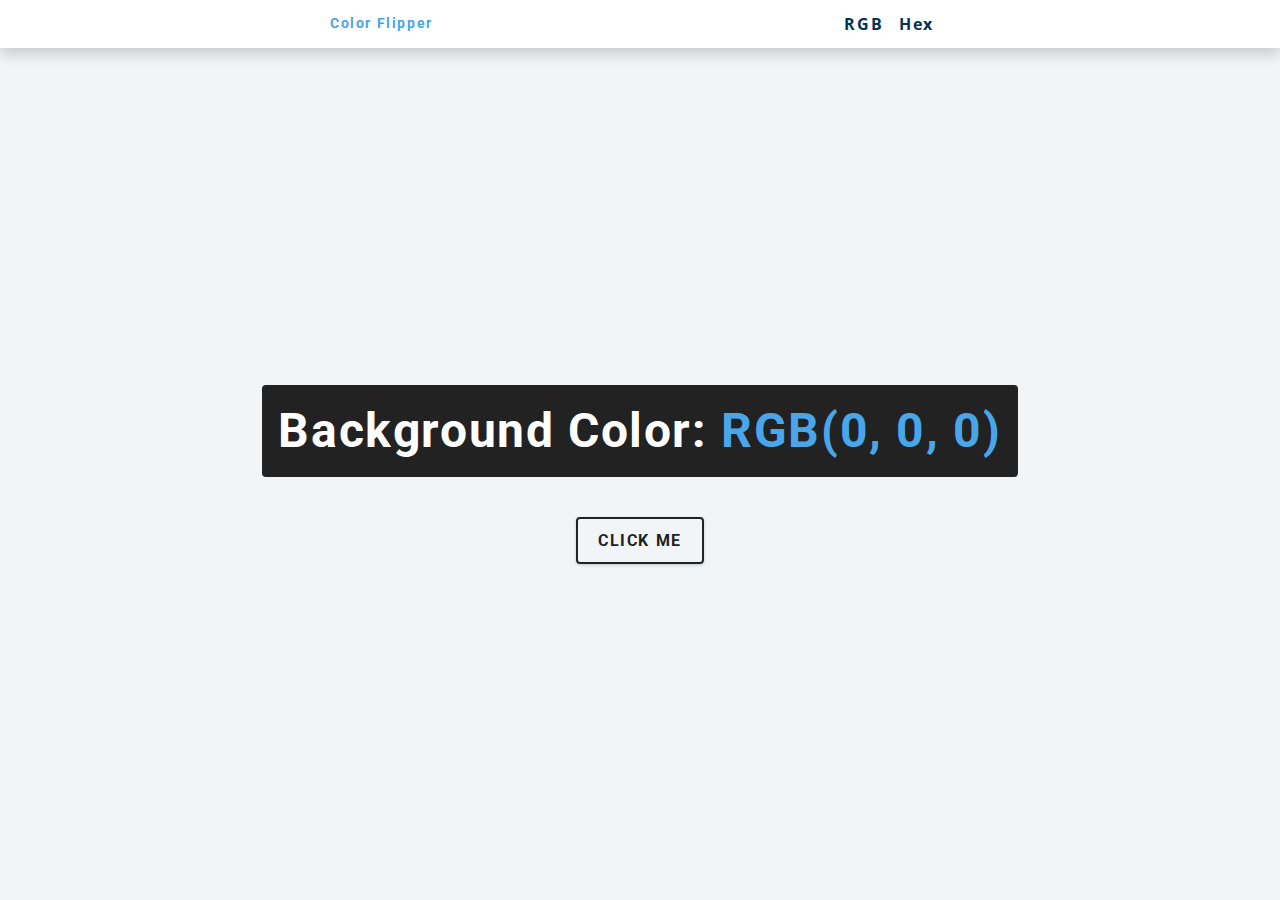
<file: index.html>
<!DOCTYPE html>
<html lang="en">

<head>
    <meta charset="UTF-8">
    <meta name="viewport" content="width=device-width, initial-scale=1.0">
    <title>Color Flipper || RGB</title>
    <link rel="stylesheet" href="styles.css">
</head>

<body>

    <nav>
        <div class="nav-center">
            <h4>Color Flipper</h4>
            <ul class="nav-links">
                <li><a href="index.html">RGB</a></li>
                <li><a href="hex.html">hex</a></li>
            </ul>
        </div>
    </nav>

    <main>
        <div class="container">
            <h2>Background Color: <span class="color">RGB(0, 0, 0)</span></h2>
            <button class="btn btn-hero" id="btn">click me</button>
        </div>
    </main>

    <script src="app.js"></script>
</body>

</html>
</file>
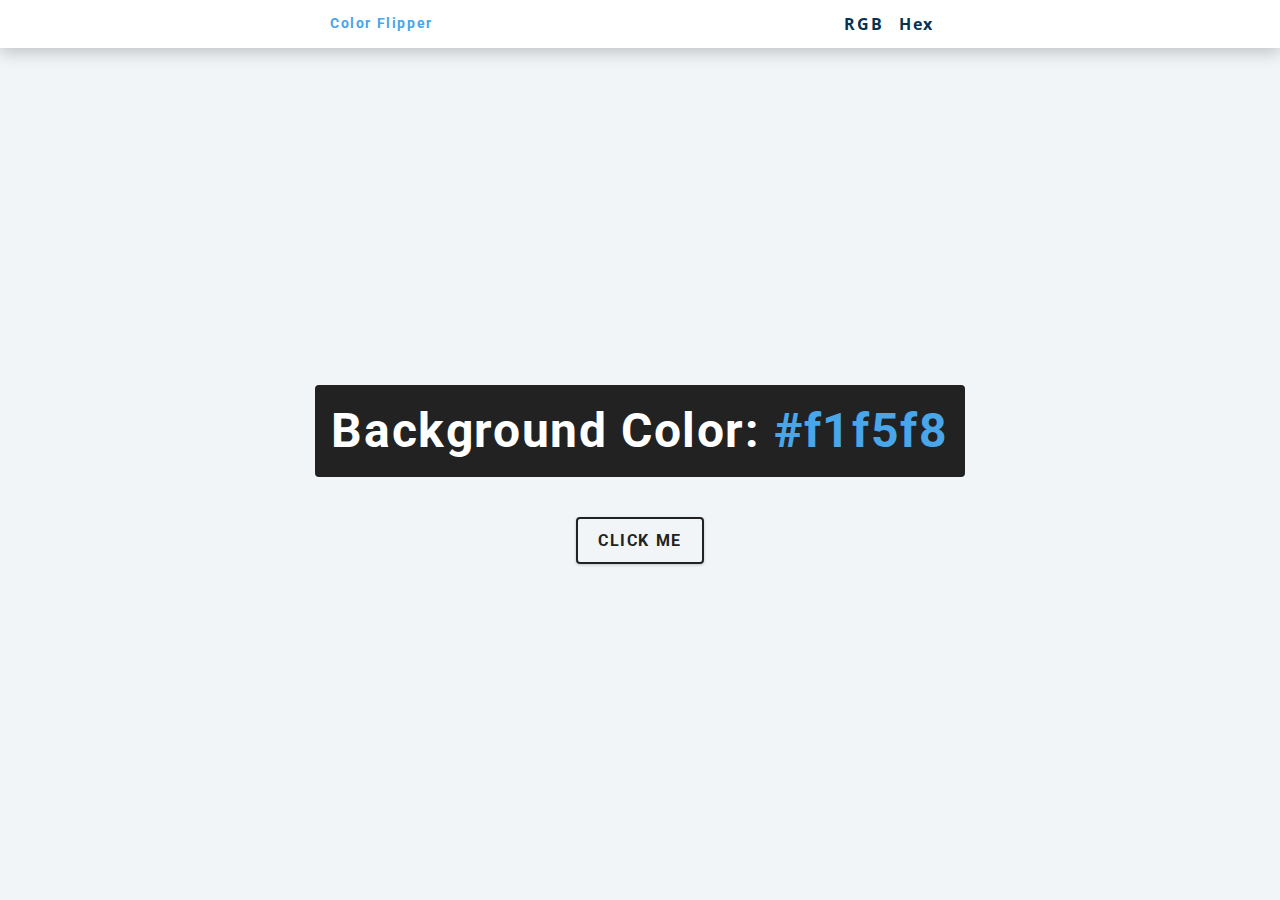
<file: hex.html>
<!DOCTYPE html>
<html lang="en">

<head>
    <meta charset="UTF-8" />
    <meta name="viewport" content="width=device-width, initial-scale=1.0" />
    <title>Color Flipper || Hex</title>
    <link rel="stylesheet" href="styles.css" />
</head>

<body>
    <nav>
        <div class="nav-center">
            <h4>Color Flipper</h4>
            <ul class="nav-links">
                <li><a href="index.html">RGB</a></li>
                <li><a href="hex.html">hex</a></li>
            </ul>
        </div>
    </nav>
    <main>
        <div class="container">
            <h2>Background Color: <span class="color">#f1f5f8</span></h2>
            <button class="btn btn-hero" id="btn">click me</button>
        </div>
    </main>

    <script src="hex.js"></script>
</body>

</html>
</file>
<file: styles.css>
@import url("https://fonts.googleapis.com/css?family=Open+Sans|Roboto:400,700&display=swap");

:root {
    /* dark shades of primary color*/
    --clr-primary-1: hsl(205, 86%, 17%);
    --clr-primary-2: hsl(205, 77%, 27%);
    --clr-primary-3: hsl(205, 72%, 37%);
    --clr-primary-4: hsl(205, 63%, 48%);
    /* primary/main color */
    --clr-primary-5: hsl(205, 78%, 60%);
    /* lighter shades of primary color */
    --clr-primary-6: hsl(205, 89%, 70%);
    --clr-primary-7: hsl(205, 90%, 76%);
    --clr-primary-8: hsl(205, 86%, 81%);
    --clr-primary-9: hsl(205, 90%, 88%);
    --clr-primary-10: hsl(205, 100%, 96%);
    /* darkest grey - used for headings */
    --clr-grey-1: hsl(209, 61%, 16%);
    --clr-grey-2: hsl(211, 39%, 23%);
    --clr-grey-3: hsl(209, 34%, 30%);
    --clr-grey-4: hsl(209, 28%, 39%);
    /* grey used for paragraphs */
    --clr-grey-5: hsl(210, 22%, 49%);
    --clr-grey-6: hsl(209, 23%, 60%);
    --clr-grey-7: hsl(211, 27%, 70%);
    --clr-grey-8: hsl(210, 31%, 80%);
    --clr-grey-9: hsl(212, 33%, 89%);
    --clr-grey-10: hsl(210, 36%, 96%);
    --clr-white: #fff;
    --clr-red-dark: hsl(360, 67%, 44%);
    --clr-red-light: hsl(360, 71%, 66%);
    --clr-green-dark: hsl(125, 67%, 44%);
    --clr-green-light: hsl(125, 71%, 66%);
    --clr-black: #222;
    --ff-primary: "Roboto", sans-serif;
    --ff-secondary: "Open Sans", sans-serif;
    --transition: all 0.3s linear;
    --spacing: 0.1rem;
    --radius: 0.25rem;
    --light-shadow: 0 5px 15px rgba(0, 0, 0, 0.1);
    --dark-shadow: 0 5px 15px rgba(0, 0, 0, 0.2);
    --max-width: 1170px;
    --fixed-width: 620px;
}

*,
::after,
::before {
    margin: 0;
    padding: 0;
    box-sizing: border-box;
}

body {
    font-family: var(--ff-secondary);
    background: var(--clr-grey-10);
    color: var(--clr-grey-1);
    line-height: 1.5;
    font-size: 0.875rem;
}

ul {
    list-style-type: none;
}

a {
    text-decoration: none;
}

h2,
h3,
h4 {
    letter-spacing: var(--spacing);
    line-height: 1.25;
    margin-bottom: 0.75rem;
    font-family: var(--ff-primary);
}

h2 {
    font-size: 3rem;
}

h3 {
    font-size: 1.25rem;
}

h4 {
    font-size: 0.875rem;
}

p {
    margin-bottom: 1.25rem;
    color: var(--clr-grey-5);
}

main {
    min-height: 100vh;
    display: grid;
    place-items: center;
}

nav {
    background-color: var(--clr-white);
    height: 3rem;
    display: grid;
    align-items: center;
    box-shadow: var(--dark-shadow);
}

.nav-center {
    width: 90vw;
    max-width: var(--fixed-width);
    margin: 0 auto;

    display: flex;
    align-items: center;
    justify-content: space-between;
}

.nav-center h4 {
    margin-bottom: 0;
    color: var(--clr-primary-5);
}

.nav-links {
    display: flex;
}

nav a {
    text-transform: capitalize;
    font-weight: 700;
    font-size: 1rem;
    color: var(--clr-primary-1);
    letter-spacing: var(--spacing);
    margin-right: 1rem;
}

nav a:hover {
    color: var(--clr-primary-5);
}

main {
    min-height: calc(100vh - 3rem);
    display: grid;
    place-items: center;
}

.container {
    text-align: center;
}

.container h2 {
    background: var(--clr-black);
    color: var(--clr-white);
    padding: 1rem;
    border-radius: var(--radius);
    margin-bottom: 2.5rem;
}

.color {
    color: var(--clr-primary-5);
}

.btn-hero {
    font-family: var(--ff-primary);
    text-transform: uppercase;
    background: transparent;
    color: var(--clr-black);
    letter-spacing: var(--spacing);
    display: inline-block;
    font-weight: 700;
    transition: var(--transition);
    border: 2px solid var(--clr-black);
    cursor: pointer;
    box-shadow: 0 1px 3px rgba(0, 0, 0, 0.2);
    border-radius: var(--radius);
    font-size: 1rem;
    padding: 0.75rem 1.25rem;
}

.btn-hero:hover {
    color: var(--clr-white);
    background: var(--clr-black);
}


@media(max-width: 900px) {
    h2 {
        font-size: 2rem;
    }
}

@media(max-width: 690px) {
    h2 {
        font-size: 1rem;
    }
}

@media(max-width: 410px) {
    h2 {
        font-size: 0.8rem;
    }

      .btn-hero {
        font-size: 0.6rem;
    }
    
}

@media(max-width: 348px) {
    h2 {
        font-size: 0.75rem;
    }

    .btn-hero {
        font-size: 0.6rem;
    }
    
}
</file>
